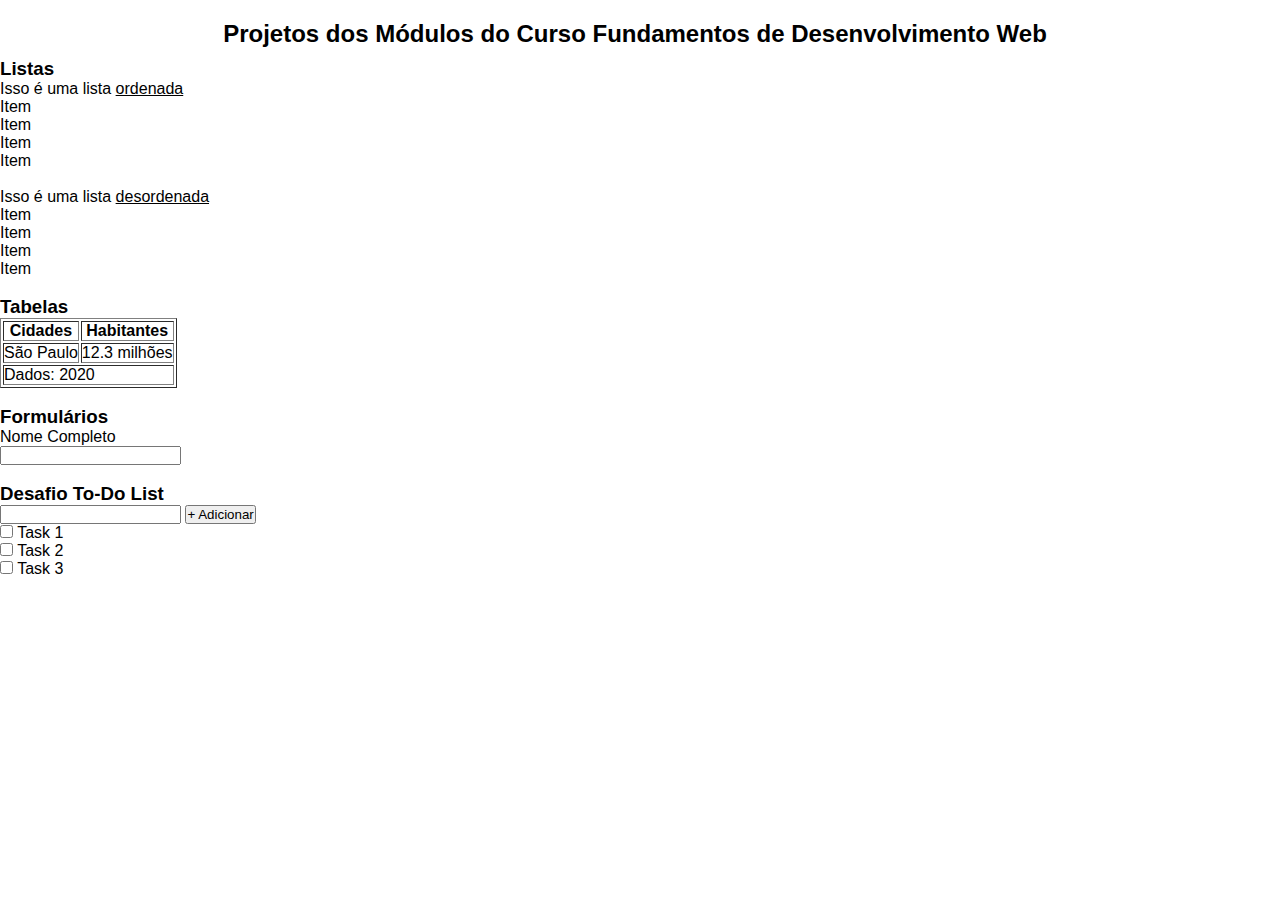
<file: index.html>
<!DOCTYPE html>
<html lang="pt-br">
<head>
    <meta charset="UTF-8">
    <meta name="viewport" content="width=device-width, initial-scale=1.0">
    <title>Tic em Trilhas</title>
    <link rel="stylesheet" href="style.css">
</head>
<body>

    <div id="titulo">
        <h2>Projetos dos Módulos do Curso Fundamentos de Desenvolvimento Web</h2>
    </div>

    <div id="listas">
        <h3>Listas</h3>
        <ol>
            <p>Isso é uma lista <u>ordenada</u></p>
            <li>Item</li>
            <li>Item</li>
            <li>Item</li>
            <li>Item</li>
        </ol>

        <br> <!-- Quebra de linha -->

        <ul>
            <p>Isso é uma lista <u>desordenada</u></p>
            <li>Item</li>
            <li>Item</li>
            <li>Item</li>
            <li>Item</li>
        </ul>
    </div>

    <br> <!-- Quebra de linha -->

    <div id="tabelas">
        <h3>Tabelas</h3>
        <table border="1">
            <thead>
                <tr>
                    <th>Cidades</th>
                    <th>Habitantes</th>
                </tr>
            </thead>
            <tbody>
                <tr>
                    <td>São Paulo</td>
                    <td>12.3 milhões</td>
                </tr>
            </tbody>
            <tfoot>
                <tr>
                    <td colspan="2">Dados: 2020
                    </td>
                </tr>
            </tfoot>
        </table>
    </div>

    <br> <!-- Quebra de linha -->
    
    <div>
        <h3>Formulários</h3>
        <form>
            <label for="name">Nome Completo</label>
            <br> <!-- Quebra de linha -->
            <input type="text">
            <br> <!-- Quebra de linha -->
        </form>
    </div>
    
    <br> <!-- Quebra de linha -->

    <div class="container">
        <h3>
            Desafio To-Do List
        </h3>
        <form id="form-to-do-list">
            <input type="text" name="task" id="task"/>
            <input type="button" name="" value="+ Adicionar">
        </form>
    
        <ul id="to-do-list">
            <li>
                <input type="checkbox" name="" id="">
                <span>Task 1</span>
            </li>
            <li>
                <input type="checkbox" name="" id="">
                <span>Task 2</span>
            </li>
            <li>
                <input type="checkbox" name="" id="">
                <span>Task 3</span>
            </li>
        </ul>
    </div>
    
</body>
</html>
</file>
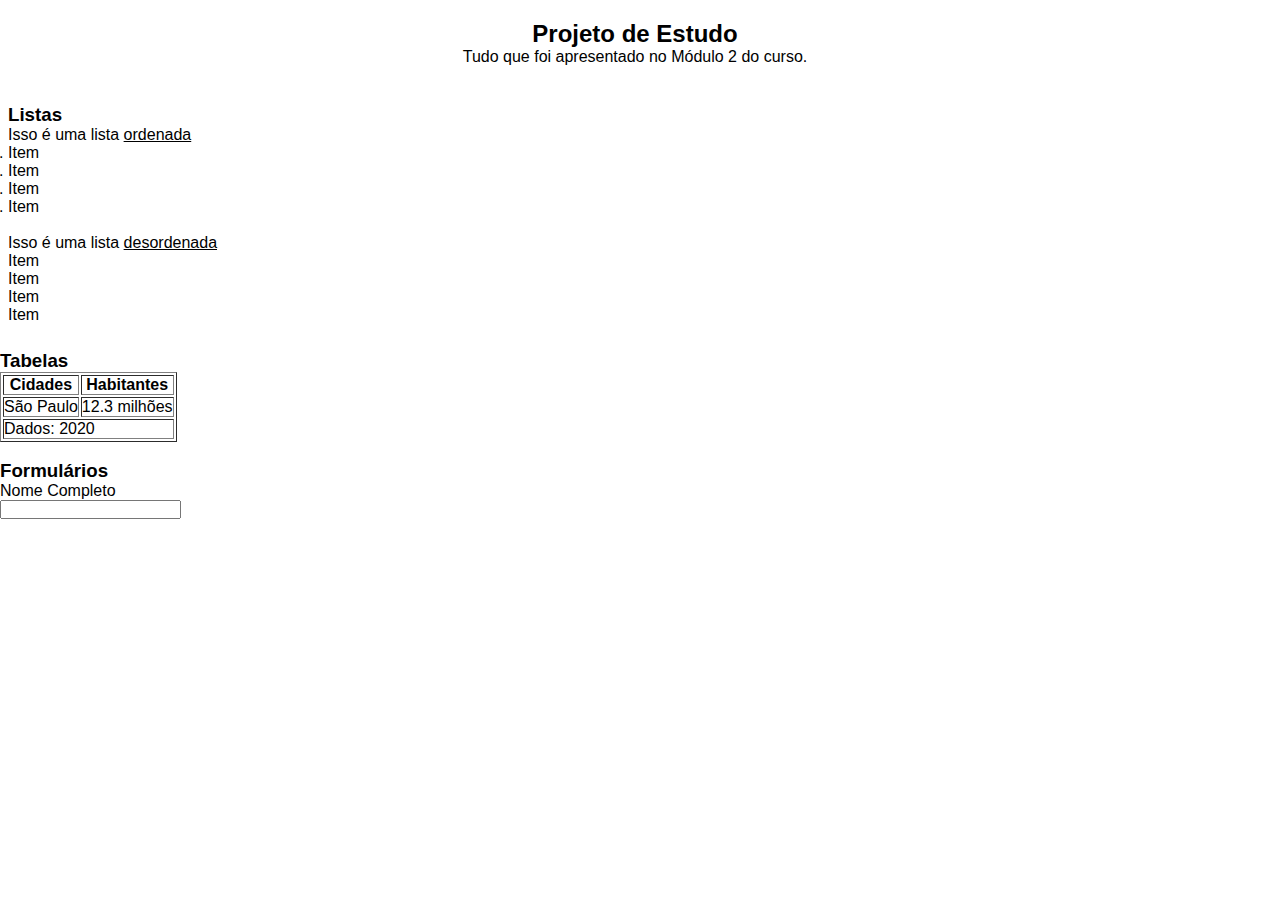
<file: modulos/modulo2.html>
<!DOCTYPE html>
<html lang="pt-br">
<head>
    <meta charset="UTF-8">
    <meta name="viewport" content="width=device-width, initial-scale=1.0">
    <title>Módulo 2</title>
    <link rel="stylesheet" href="mod.css">
</head>
<body>
    <div id="titulo">
        <h2>Projeto de Estudo</h2>
        <p>
            Tudo que foi apresentado no Módulo 2 do curso.
        </p>
    </div>
    
    <br> <!-- Quebra de linha -->
    <div id="listas">
        <h3>Listas</h3>
        <ol>
            <p>Isso é uma lista <u>ordenada</u></p>
            <li>Item</li>
            <li>Item</li>
            <li>Item</li>
            <li>Item</li>
        </ol>
        <br> <!-- Quebra de linha -->
        <ul>
            <p>Isso é uma lista <u>desordenada</u></p>
            <li>Item</li>
            <li>Item</li>
            <li>Item</li>
            <li>Item</li>
        </ul>
    </div>
    <br> <!-- Quebra de linha -->
    <div id="tabelas">
        <h3>Tabelas</h3>
        <table border="1">
            <thead>
                <tr>
                    <th>Cidades</th>
                    <th>Habitantes</th>
                </tr>
            </thead>
            <tbody>
                <tr>
                    <td>São Paulo</td>
                    <td>12.3 milhões</td>
                </tr>
            </tbody>
            <tfoot>
                <tr>
                    <td colspan="2">Dados: 2020
                    </td>
                </tr>
            </tfoot>
        </table>
    </div>
    <br> <!-- Quebra de linha -->
    <div>
        <h3>Formulários</h3>
        <form>
            <label for="name">Nome Completo</label>
            <br> <!-- Quebra de linha -->
            <input type="text">
            <br> <!-- Quebra de linha -->
        </form>
    </div>
</body>
</html>
</file>
<file: style.css>
* {
    margin: 0;
    padding: 0;
}

body, html {
    height: 100%;
    font-family: 'Segoe UI', Tahoma, Geneva, Verdana, sans-serif;
}
#titulo {
    padding: 20px 20px 10px 10px;
    text-align: center;
}

#modulos {
    align-content: center;
    align-items: center;
}
</file>
<file: modulos/mod.css>
* {
    margin: 0;
    padding: 0;
}

body, html {
    height: 100%;
    font-family: 'Segoe UI', Tahoma, Geneva, Verdana, sans-serif;
}

#titulo {
    padding: 20px 20px 10px 10px;
    text-align: center;
}

#tabelas {
    border: 1 solid;
}

#listas {
    justify-content: space-around;
    padding: 10px 10px 8px 8px;
}
</file>
